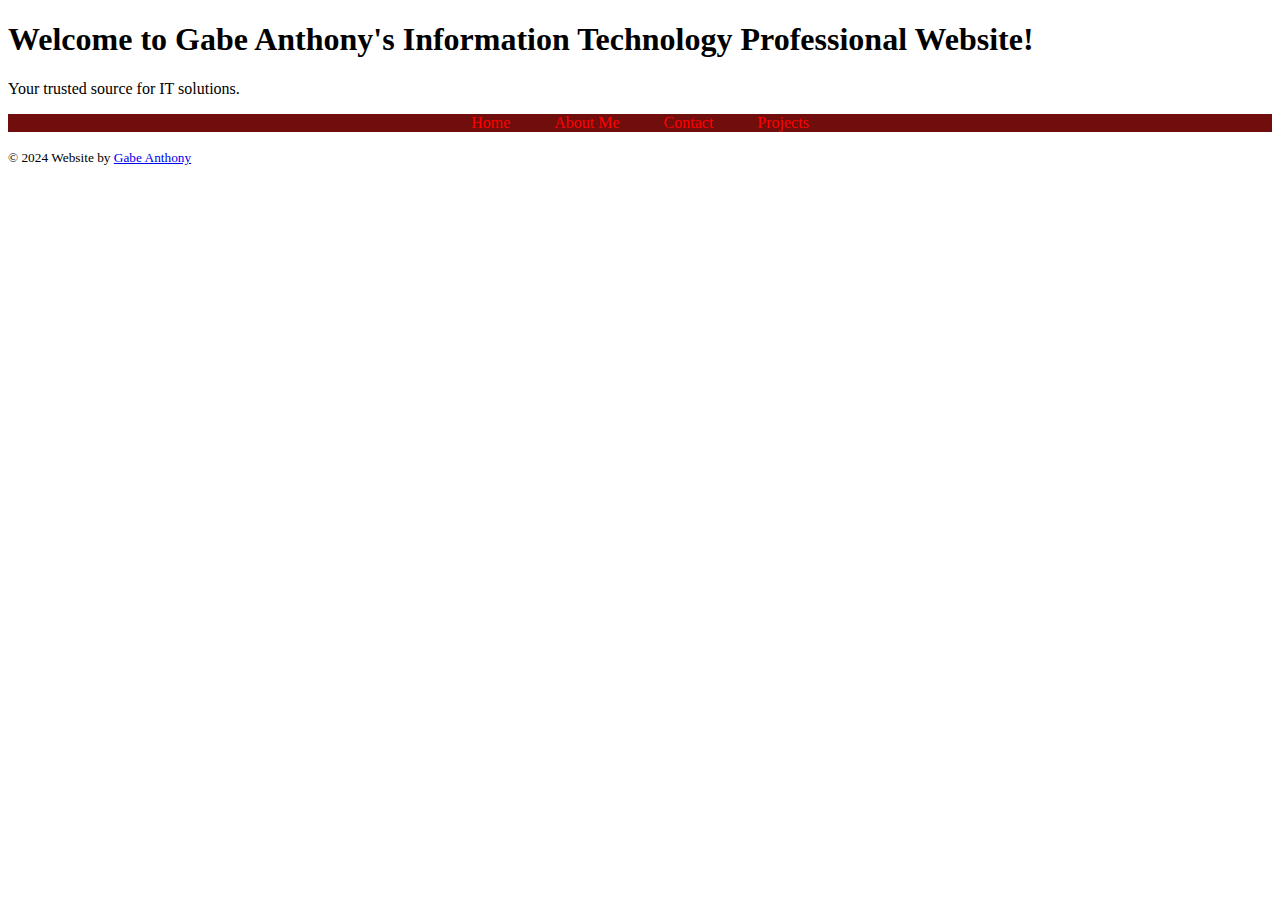
<file: index.html>
<!DOCTYPE html>
<html lang="en">
<head>
    <meta charset="UTF-8">
    <meta name="viewport" content="width=device-width, initial-scale=1.0">
    <title>Gabe Information Technology Professional</title>
    <style>
        nav {
            background-color: #700d0d; 
            text-align: center; /
        }
        nav ul {
            list-style-type: none;
            padding: 0;
        }
        
        nav ul li {
            display: inline;
            padding: 10px 20px;
        }
        
        nav ul li a {
            text-decoration: none; 
            color: red; 
        }
        
        nav ul li a:hover {
            background-color: #ffffff; 
        }
    </style>
</head>
<body>
    <header>
        <h1>Welcome to Gabe Anthony's Information Technology Professional Website!</h1>
        <p class="tagline">Your trusted source for IT solutions.</p>
    </header>
    <nav>
        <ul>
            <li><a href="index.html">Home</a></li>
            <li><a href="about.html">About Me</a></li>
            <li><a href="contact.html">Contact</a></li>
            <li><a href="projects.html">Projects</a></li>
        </ul>
    </nav>
    <footer>
        <main>
            <p><small>&copy; 2024 Website by <a href="mailto:gabriel.anthony@cox.net">Gabe Anthony</a></small></p>
        </main>
    </footer>
</body>
</html>
</file>
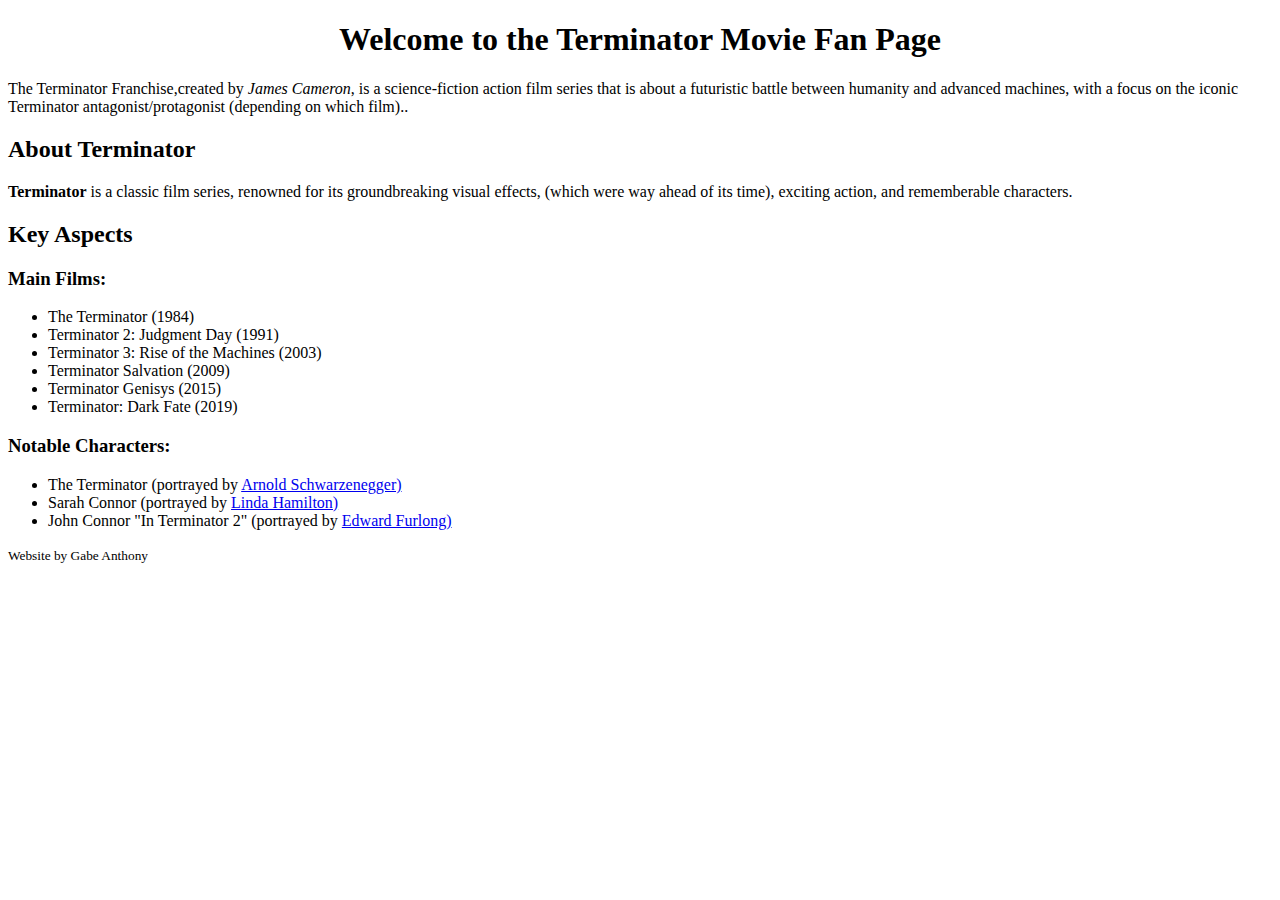
<file: GabeA-practical-challenge-3/index.html>
<!DOCTYPE html>
<html lang="en">
<head>
    <meta charset="UTF-8">
    <meta name="viewport" content="width=device-width, initial-scale=1.0">
    <title>Terminator Movie Fan Page</title>
</head>
<body>
    <header>
        <center><h1>Welcome to the Terminator Movie Fan Page</h1></center>
        <style>
            .site-intro {
                font-size: 1.2em;
            }
        </style>
        <p>
            The Terminator Franchise,created by <em>James Cameron</em>, is a science-fiction action film series that is about a futuristic battle between humanity and advanced machines, with a focus on the iconic Terminator antagonist/protagonist (depending on which film)..</p>
    </header>
    <main>
        <section>
            <h2>About Terminator</h2>
            <p><strong>Terminator</strong> is a classic film series, renowned for its groundbreaking visual effects, (which were way ahead of its time), exciting action, and rememberable characters.</p>
        </section>
        <section>
            <h2>Key Aspects</h2>
            <h3>Main Films:</h3>
            <ul>
                <li>The Terminator (1984)</li>
                <li>Terminator 2: Judgment Day (1991)</li>
                <li>Terminator 3: Rise of the Machines (2003)</li>
                <li>Terminator Salvation (2009)</li>
                <li>Terminator Genisys (2015)</li>
                <li>Terminator: Dark Fate (2019)</li>
            </ul>
            <h3>Notable Characters:</h3>
            <ul>
                <li>The Terminator (portrayed by <a href="https://www.schwarzenegger.com" target="_blank">Arnold Schwarzenegger)</a></li>
                <li>Sarah Connor (portrayed by <a href="https://www.imdb.com/name/nm0000157/bio/" target="_blank">Linda Hamilton)</a></li>
                <li>John Connor "In Terminator 2" (portrayed by <a href="https://www.imdb.com/name/nm0000411/" target="_blank">Edward Furlong)</a></li>
            </ul>
        </section>
    </main>
    <footer>
        <p><small>Website by Gabe Anthony</small></p>
    </footer>
</body>
</html>
</file>
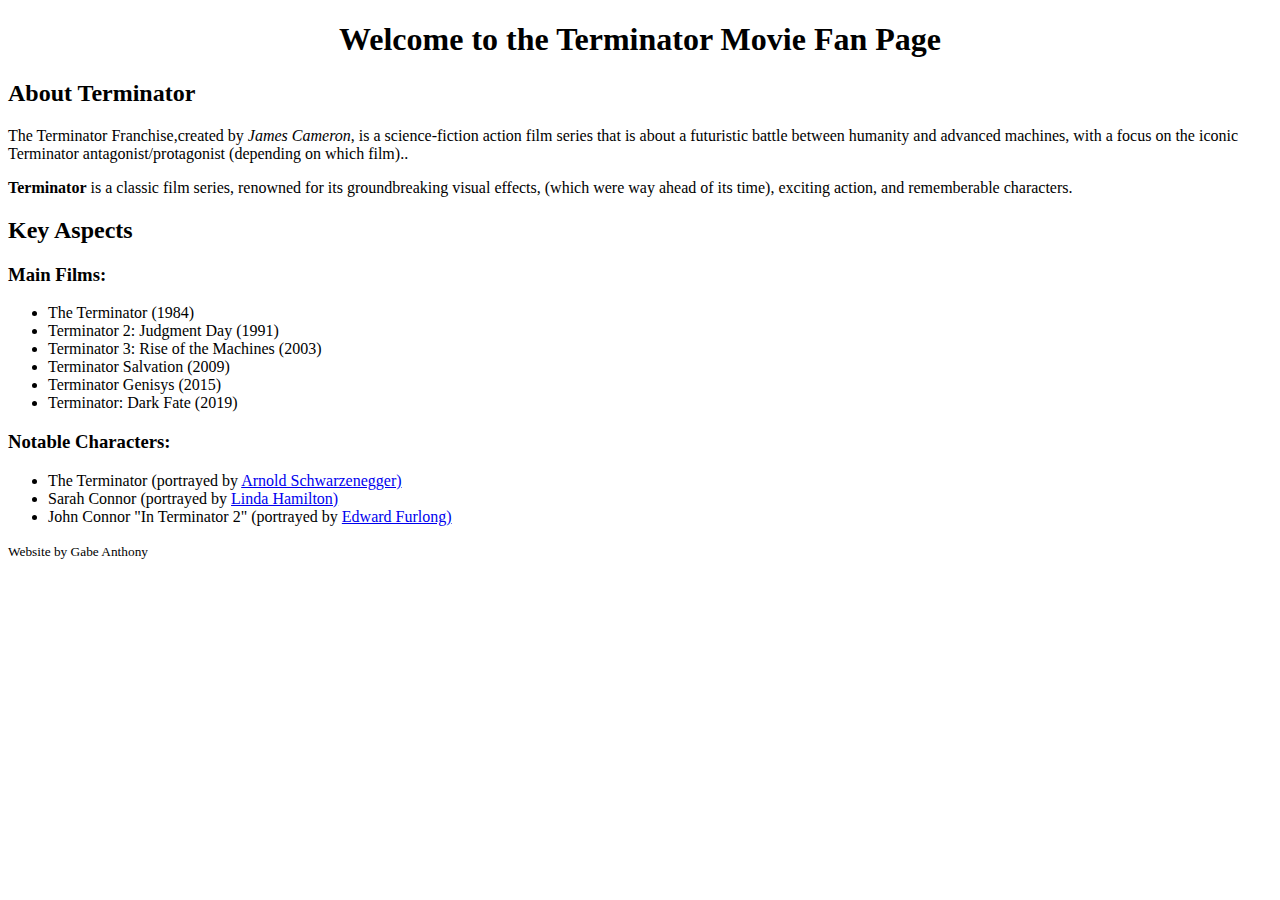
<file: practical-challenge-2/index.html>
<!DOCTYPE html>
<html lang="en">
<head>
    <meta charset="UTF-8">
    <meta name="viewport" content="width=device-width, initial-scale=1.0">
    <title>Terminator Movie Fan Page</title>
</head>
<body>
    <header>
        <center><h1>Welcome to the Terminator Movie Fan Page</h1></center>
    </header>
    <main>
        <section>
            <h2>About Terminator</h2>
            <p>
            The Terminator Franchise,created by <em>James Cameron</em>, is a science-fiction action film series that is about a futuristic battle between humanity and advanced machines, with a focus on the iconic Terminator antagonist/protagonist (depending on which film)..</p>
            <p><strong>Terminator</strong> is a classic film series, renowned for its groundbreaking visual effects, (which were way ahead of its time), exciting action, and rememberable characters.</p>
        </section>
        <section>
            <h2>Key Aspects</h2>
            <h3>Main Films:</h3>
            <ul>
                <li>The Terminator (1984)</li>
                <li>Terminator 2: Judgment Day (1991)</li>
                <li>Terminator 3: Rise of the Machines (2003)</li>
                <li>Terminator Salvation (2009)</li>
                <li>Terminator Genisys (2015)</li>
                <li>Terminator: Dark Fate (2019)</li>
            </ul>
            <h3>Notable Characters:</h3>
            <ul>
                <li>The Terminator (portrayed by <a href="https://www.schwarzenegger.com" target="_blank">Arnold Schwarzenegger)</a></li>
                <li>Sarah Connor (portrayed by <a href="https://www.imdb.com/name/nm0000157/bio/" target="_blank">Linda Hamilton)</a></li>
                <li>John Connor "In Terminator 2" (portrayed by <a href="https://www.imdb.com/name/nm0000411/" target="_blank">Edward Furlong)</a></li>
            </ul>
        </section>
    </main>
    <footer>
        <p><small>Website by Gabe Anthony</small></p>
    </footer>
</body>
</html>
</file>
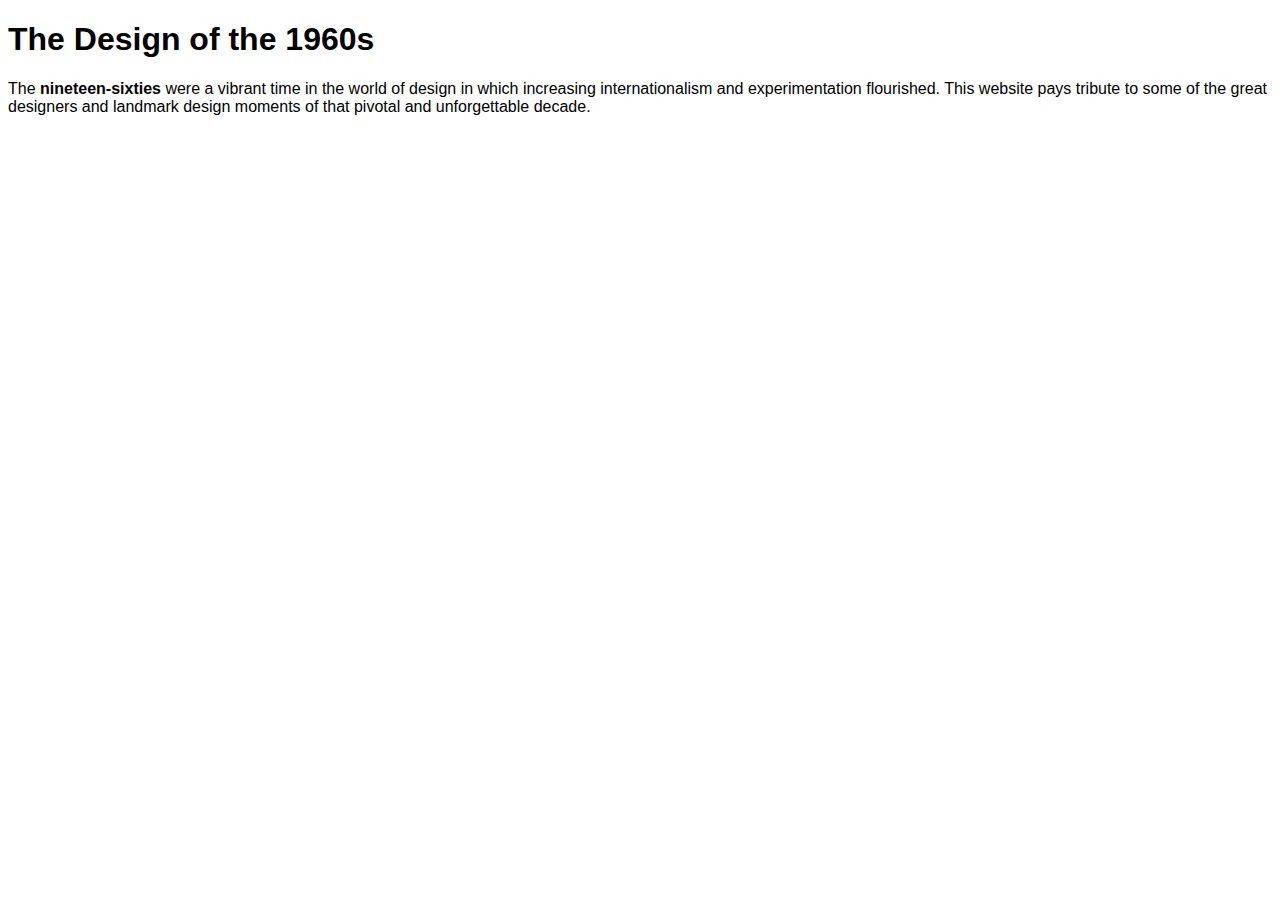
<file: practice practical challenge/index.html>
<!DOCTYPE html>
<html lang="en-us">
<head>
    <!--
        Gabe Anthony
        Practice Challenge
        MCC
        2/21/24
    -->
    <meta charset="UTF-8">
    <meta name="viewport" content="width=device-width, initial-scale=1.0">
    <link rel="stylesheet" href="styles.css">
  
    <title>The Design of the 1960s</title>
</head>
<body>
    <h1>The Design of the 1960s</h1>
    <p>The <strong>nineteen-sixties</strong> were a vibrant time in the world of design in which increasing internationalism and experimentation flourished. This website pays tribute to some of the great designers and landmark design moments of that pivotal and unforgettable decade.</p>
</body>
</html>
</file>
<file: practice practical challenge/styles.css>
/***Gabe Anthony, MCC, 3/6/24****/
*{
    font-family: 'Gill Sans', 'Gill Sans MT', Calibri, 'Trebuchet MS', sans-serif;
}
h1{
    font-family: monospace;
}
h1{
    font-family: Impact, Haettenschweiler, 'Arial Narrow Bold', sans-serif;
}
</file>
